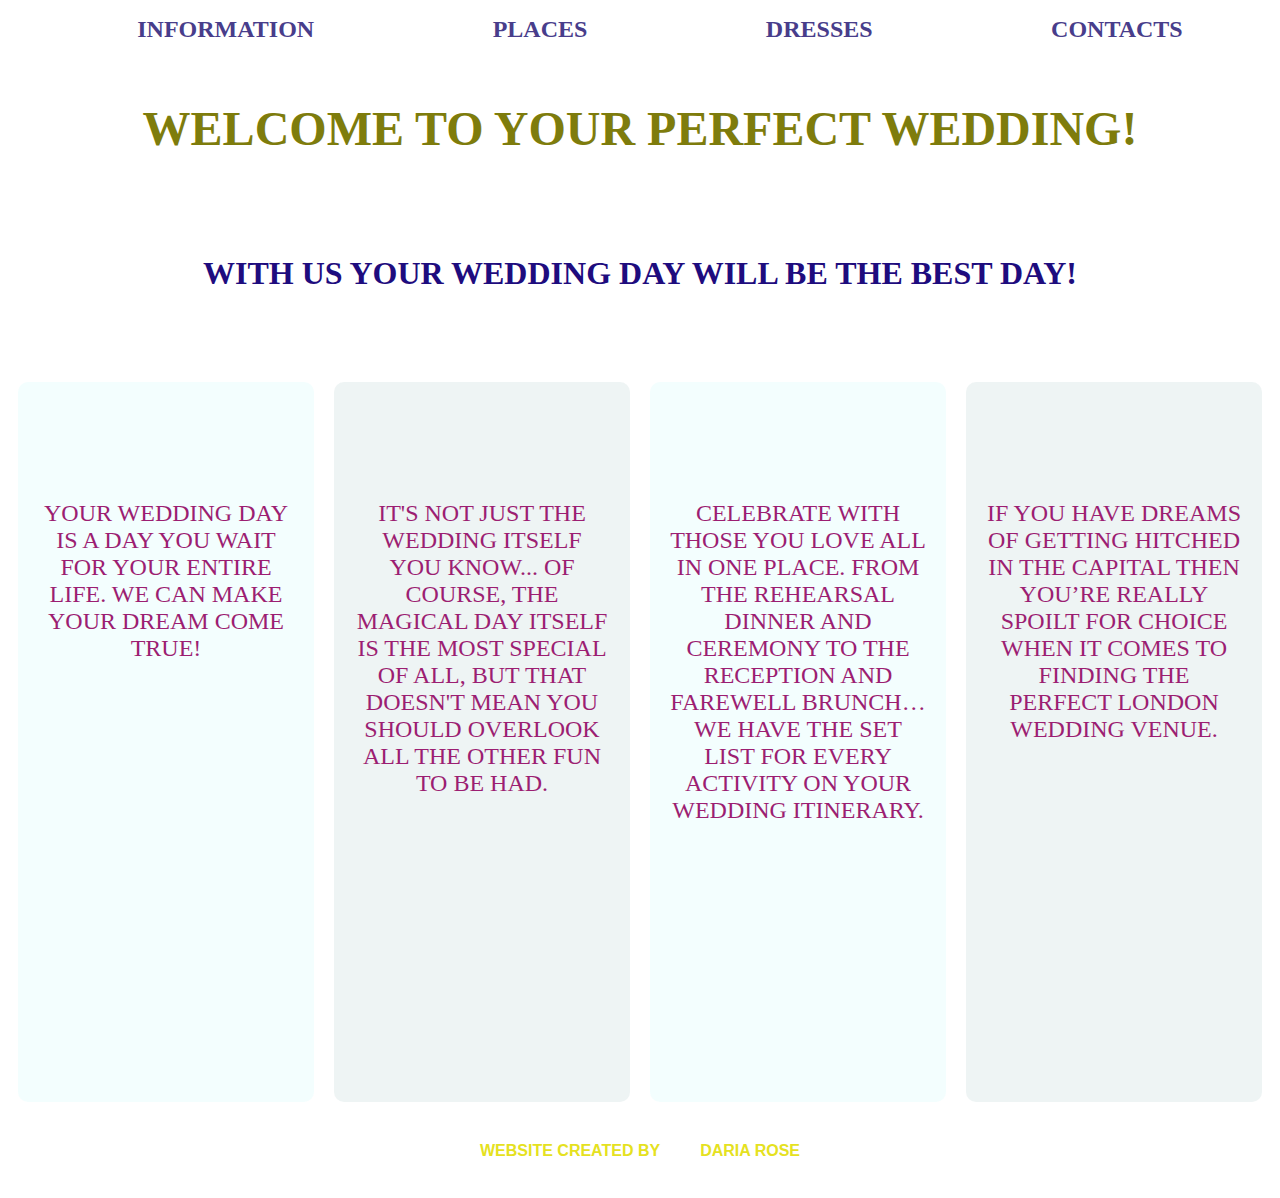
<file: index.html>
<!DOCTYPE html>
<html lang="en">

<head>
    <meta charset="UTF-8">
    <meta http-equiv="X-UA-Compatible" content="IE=edge">
    <meta name="viewport" content="width=device-width, initial-scale=1.0">
    <link href="./style.css" rel="stylesheet">
    <title>Wedding</title>
</head>

<body class="page">
    <header class="header">
        <ul class="header-nav">
            <li><a href="">Information</a></li>
            <li><a href="./places.html">Places</a></li>
            <li><a href="">Dresses</a></li>
            <li><a href="">Contacts</a></li>
        </ul>
    </header>
    <main class="content">
        <h1>Welcome to your perfect Wedding!</h1>
        <h2>With us your Wedding day will be the best day!</h2>

        <div class="container">
            <div class="slide" style="background-color: rgb(238 253 254 / 70%) ">
                <p class="points-info">Your wedding day is a day you wait for your entire life. We can make your dream
                    come true!</p>
            </div>
            <div class="slide" style="background-color: rgb(227 236 236 / 60%)">
                <p class="points-info">It's not just the wedding itself you know... Of course, the magical day itself is
                    the
                    most special of all, but that
                    doesn't mean you should overlook all the other fun to be had.</p>

            </div>
            <div class="slide" style="background-color: rgb(238 253 254 / 70%)">
                <p class="points-info">Celebrate with those you love all in one place. From the rehearsal dinner and
                    ceremony to the reception and farewell
                    brunch… we have the set list for every activity on your wedding itinerary.</p>
            </div>
            <div class="slide" style="background-color: rgb(227 236 236 / 60%)">
                <p class="points-info">If you have dreams of getting hitched in the capital then you’re really spoilt
                    for choice when it comes to finding the
                    perfect London wedding venue.</p>
            </div>
        </div>
    </main>
    <footer>
        <div class="footer">
            <p class="footer-note"> <b>Website created by</b></p>
            <p class="footer-note"> <b>Daria Rose</b></p>
        </div>
    </footer>

</body>

</html>
</file>
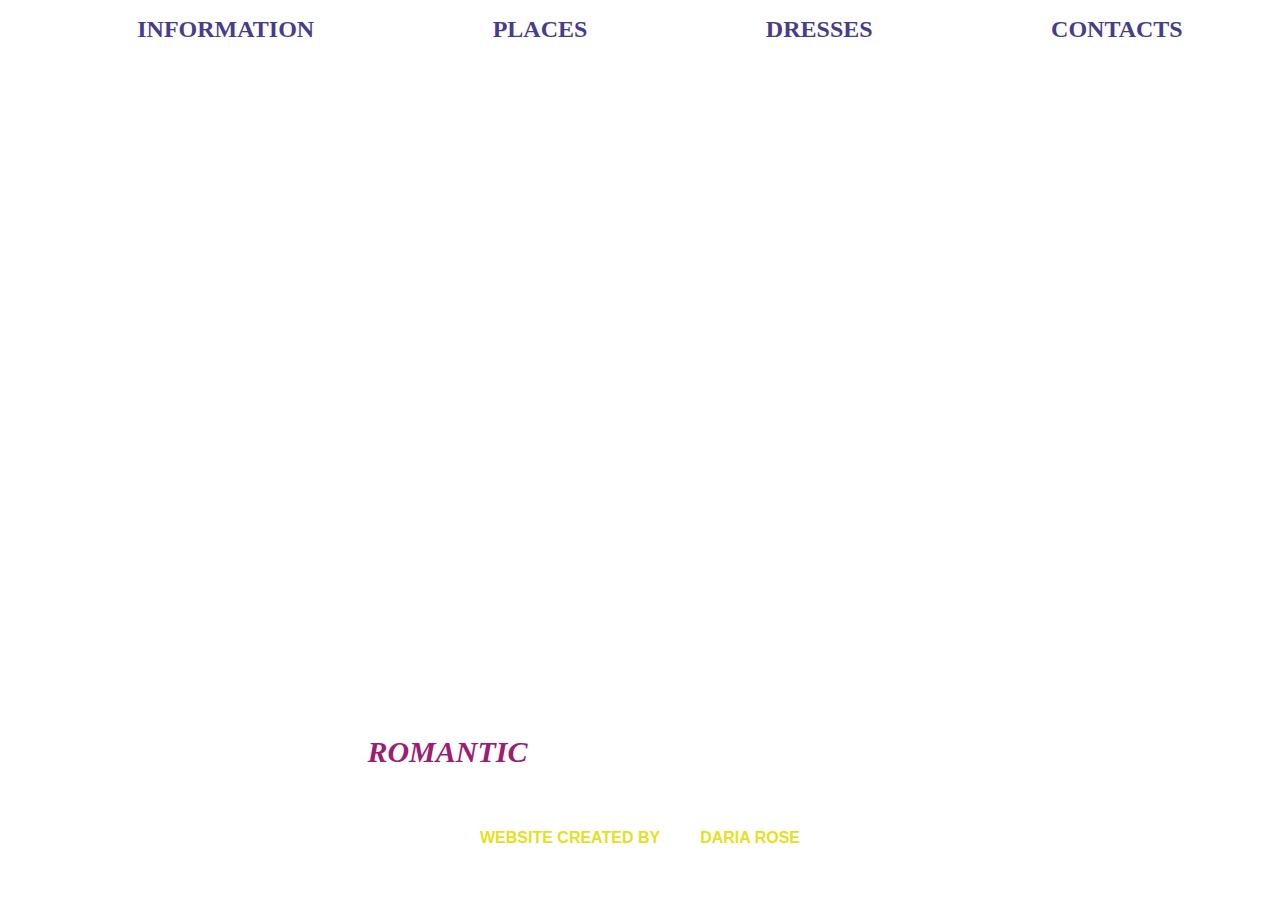
<file: places.html>
<!DOCTYPE html>
<html lang="en">

<head>
    <meta charset="UTF-8">
    <meta http-equiv="X-UA-Compatible" content="IE=edge">
    <meta name="viewport" content="width=device-width, initial-scale=1.0">
    <link href="./style.css" rel="stylesheet">
    <title>Places</title>
</head>

<body class="page">
    <header class="header">
        <ul class="header-nav">
            <li><a href="./index.html">Information</a></li>
            <li><a href="">Places</a></li>
            <li><a href="">Dresses</a></li>
            <li><a href="">Contacts</a></li>
        </ul>
    </header>
    <main>
        <div class="container">
            <div class="slide"
                style="background-image: url('https://images.unsplash.com/photo-1617836976813-143cd6a49855?ixid=MnwxMjA3fDB8MHxwaG90by1wYWdlfHx8fGVufDB8fHx8&ixlib=rb-1.2.1&auto=format&fit=crop&w=1700&q=80');">
                <h3>On the Beach</h3>
            </div>
            <div class="slide" style="
                  background-image: url('https://images.unsplash.com/photo-1607861884586-c7cfaed16290?ixid=MnwxMjA3fDB8MHxwaG90by1wYWdlfHx8fGVufDB8fHx8&ixlib=rb-1.2.1&auto=format&fit=crop&w=1534&q=80');
                ">
                <h3>Night Forest</h3>
            </div>
            <div class="slide" style="
                  background-image: url('https://images.unsplash.com/photo-1469371670807-013ccf25f16a?ixid=MnwxMjA3fDB8MHxwaG90by1wYWdlfHx8fGVufDB8fHx8&ixlib=rb-1.2.1&auto=format&fit=crop&w=1700&q=80');
                ">
                <h3>Classic</h3>
            </div>
            <div class="slide" style="
                  background-image: url('https://images.unsplash.com/photo-1505944357431-27579db47558?ixlib=rb-1.2.1&ixid=MnwxMjA3fDB8MHxwaG90by1wYWdlfHx8fGVufDB8fHx8&auto=format&fit=crop&w=1700&q=80');
                ">
                <h3>Romantic</h3>
            </div>
            <div class="slide" style="
                  background-image: url('https://images.unsplash.com/photo-1625076932159-61a032e2b7ad?ixid=MnwxMjA3fDB8MHxwaG90by1wYWdlfHx8fGVufDB8fHx8&ixlib=rb-1.2.1&auto=format&fit=crop&w=1700&q=80');
                ">
                <h3>Modern</h3>
            </div>
        </div>
        <script src="app.js"></script>

    </main>
    <footer>
        <div class="footer">
            <p class="footer-note"> <b>Website created by</b></p>
            <p class="footer-note"> <b>Daria Rose</b></p>
        </div>
    </footer>
</body>

</html>
</file>
<file: style.css>
.page {
    background: url(https://st2.depositphotos.com/4434865/11295/i/950/depositphotos_112952592-stock-photo-wooden-light-blue-background-decorated.jpg);
    background-size: cover;
    font-family: "PT Sans", Arial, sans-serif;
    color: #000;
    text-transform: uppercase;
    background-position: top center;
    background-repeat: no-repeat;
}

a {
    text-decoration: none;
    color: darkslateblue;
    font-family: cursive;
    font-size: 24px;
    font-weight: bold;
}

a:hover {
    color: rgb(156, 30, 114);
}

.header-nav {
    display: flex;
    flex-direction: row;
    justify-content: space-around;
    align-items: flex-start;
    list-style: none;
}

.content {
    display: flex;
    flex-direction: column;
    justify-content: space-around;
    align-items: center;
    font-family: cursive;
}

h1 {
    padding: 10px 20px;
    color: #7e7c0c;
    font-size: 48px;
}

h2 {
    padding: 30px 20px;
    color: #1e0c7e;
    font-size: 32px;
    margin-bottom: 50px;
}

.points {
    display: flex;
    flex-direction: row;
    text-align: center;
    justify-content: space-between;
}

.points-info {
    margin: 40% 20px;
    text-align: center;
    font-size: x-large;
}

.footer {
    display: flex;
    flex-wrap: wrap;
    flex-direction: row;
    text-align: center;
    justify-content: center;
    text-transform: uppercase;
    color: #e5e120;
    margin: 0 auto;
}

.footer-note {
    margin: 30px 20px;
}

.container {
    width: 100%;
    display: flex;
    padding: 0 20px;
}

.slide {
    height: 80vh;
    border-radius: 10px;
    margin: 10px;
    cursor: pointer;
    color: rgb(156, 30, 114);
    flex: 1;
    background-size: cover;
    background-position: center;
    background-repeat: no-repeat;
    position: relative;
    transition: all 500ms ease-in-out;
}

.slide h3 {
    position: absolute;
    font-size: 30px;
    font-style: italic;
    font-family: cursive;
    bottom: 20px;
    left: 20px;
    margin: 0;
    opacity: 0;
}

.slide.active {
    flex: 10;
}

.slide.active h3 {
    opacity: 1;
    transition: opacity 0.3s ease-in 0.4s;
}
</file>
